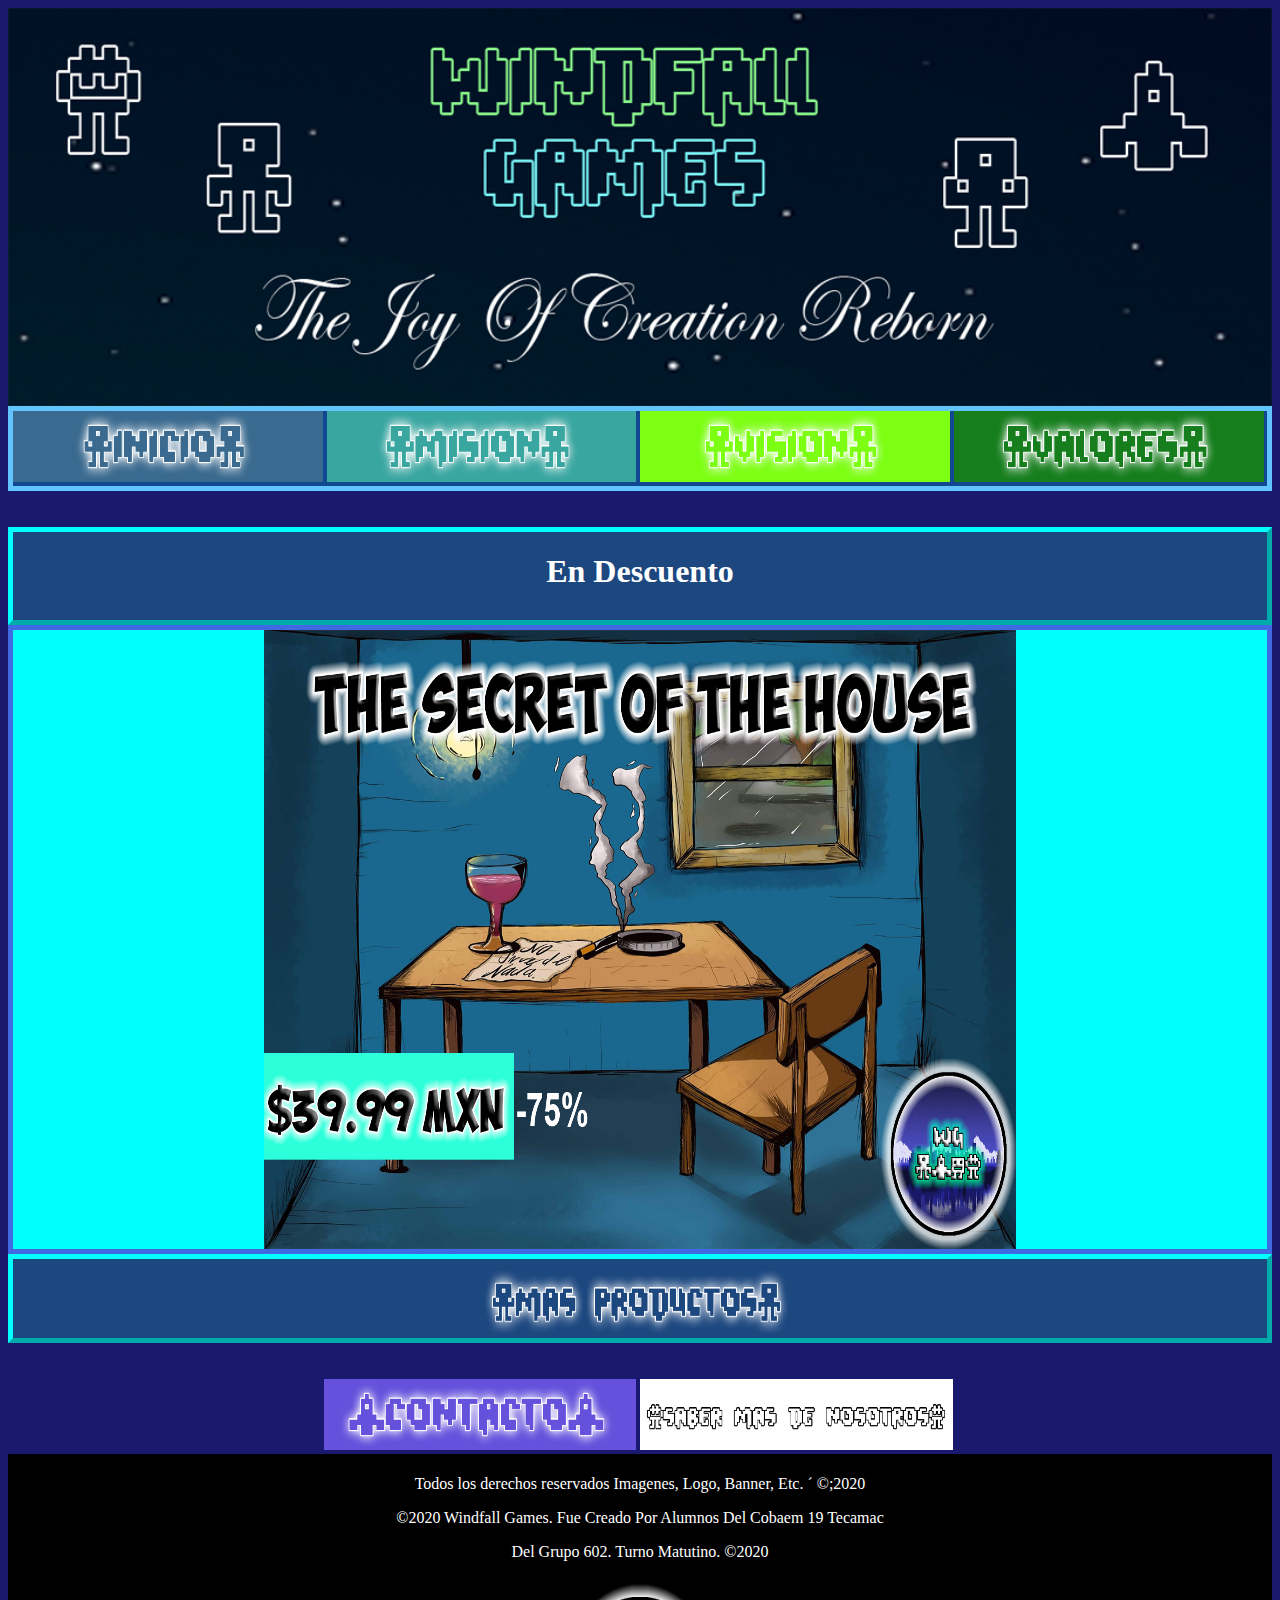
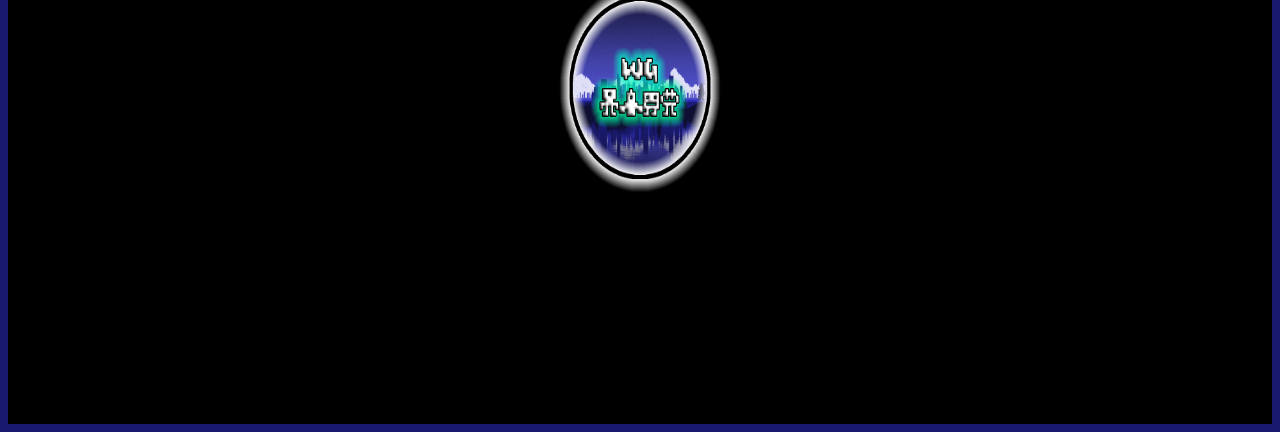
<file: Index.html>
<html>
    <head> 
       <link rel="stylesheet" href="css/Estilo.css" type="text/css">
        <title> Windfall Games </title>
    </head> 
    <body bgcolor="midnightblue">
  <center> <img src="img/Banner.jpg" width="100%" height="45%"> </center>
  <div id="Ind">
    <a href="/Index.html">
      <img src="img/Inicio.jpg" width="24.7%" height="8%"></a>
      <a href="html/Mision.html">
      <img src="img/Mision.jpg" width="24.7%" height="8%"></a>
      <a href="html/Vision.html">
      <img src="img/Vision.jpg" width="24.7%" height="8%"></a>
      <a href="html/Valores.html">
      <img src="img/Valores.jpg" width="24.7%" height="8%"></a>
  </div>
   <br></br>
  <div id="cont">
    <h1 align="center">En Descuento</h1>
 </div>
 <div id="J1">
   <tr>
  <a href="html/Error.html">
 <td> <center><img class="imagen"<img src="img/J1.jpg" width="60%" height="70%"alt="J1"> </td> </a></center>
</tr>
 </div>
 <div id="Mas">
  <a href="html/Productos.html">
    <center> <img src="img/Productos.png" width="24.7%" height="9%"></a> </center>
  </div>
 <br> </br>
 <div>
  <img src="img/NA.png" width="24.7%" height="8%">
  <a href="https://www.facebook.com/Windfall-Games-inc-105348817899295">
  <img src="img/Contact.jpg" width="24.7%" height="8%"></a>
  <a href="html/Mas.html">
  <img src="img/Mas.jpg" width="24.7%" height="8%"></a>
  <img src="img/NA.png" width="24.7%" height="8%">
 </div>
  <div id="PIE">
    <p align="center"> Todos los derechos reservados Imagenes, Logo, Banner, Etc. &acute ©;2020</p>
    <p align="center"> ©2020 Windfall Games. Fue Creado Por Alumnos Del Cobaem 19 Tecamac</p>
    <p align="center"> Del Grupo 602. Turno Matutino. ©2020</p>
    </div>
    <div id="po">
      <center><img src="img/Empresa.jpg" width="13%" height="48%"></center>
    </div>
  </body>
</html>
</file>
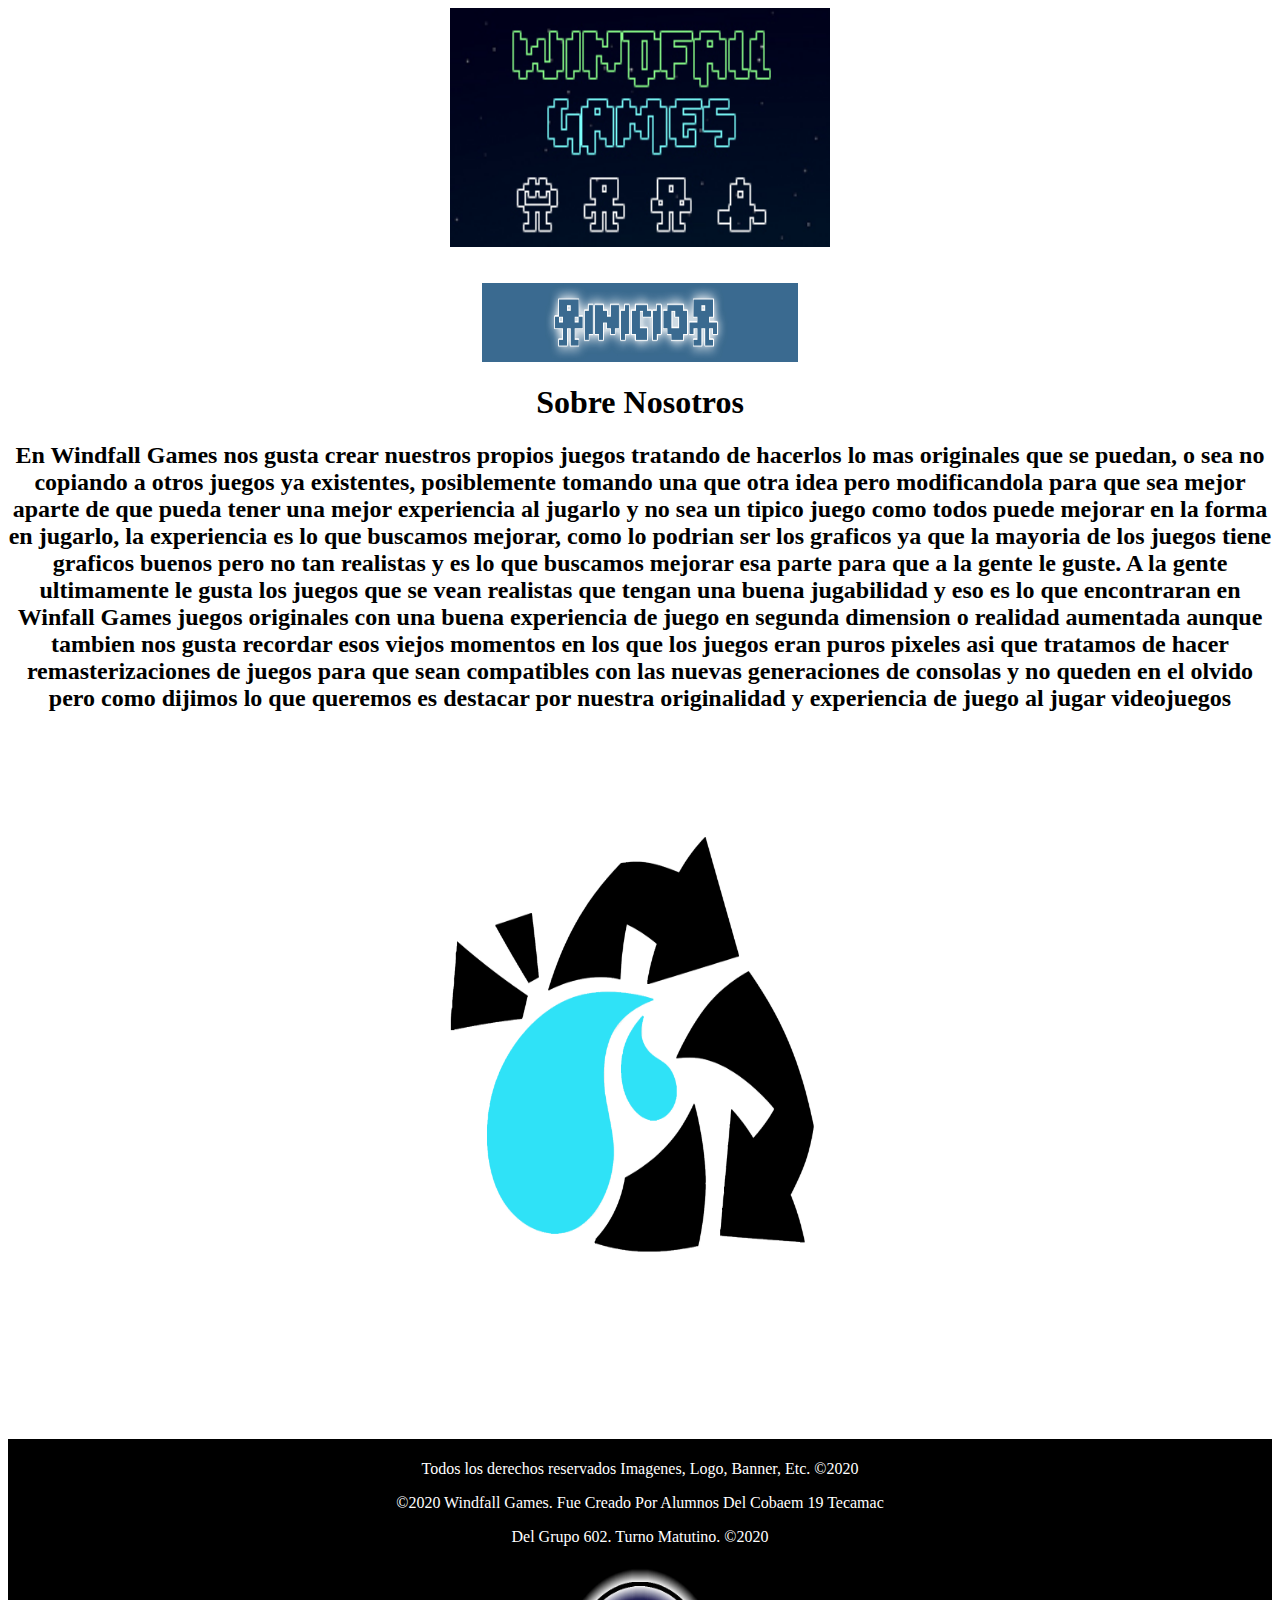
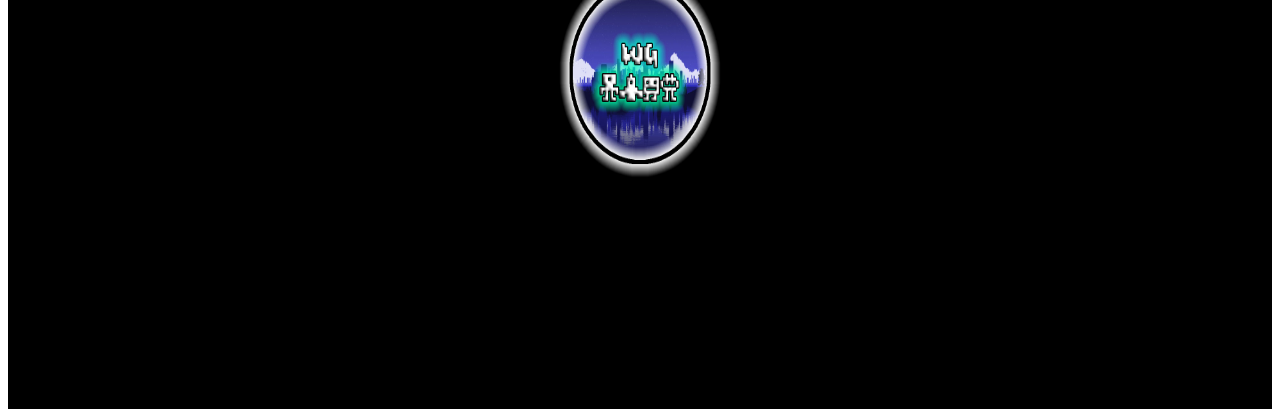
<file: html/Mas.html>
<html>
    <head>
        <link rel="stylesheet" href="../css/Estilo.css" type="text/css">
        <title> Sobre Nosotros </title>
    </head>
    <body>
            <center> <img src="../img/Banner2.jpg" width="30%" height="27%"></center>
        <div>
            <br> </br>
            <a href="/Index.html"></center>
            <center><img src="../img/Inicio.jpg" width="25%" height="9%"></a>
        <h1 align="center">Sobre Nosotros</h1>
        <div id=vis>
            <h2 align="center"> En Windfall Games nos gusta crear nuestros propios juegos tratando de hacerlos lo mas originales que se puedan, o sea no copiando a otros juegos ya existentes, posiblemente tomando una que otra idea pero modificandola para que sea mejor 
                aparte de que pueda tener una mejor experiencia al jugarlo y no sea un tipico juego como todos puede 
                mejorar en la forma en jugarlo, la experiencia es lo que buscamos mejorar, como lo podrian ser los graficos ya que la mayoria de los juegos tiene graficos buenos pero no tan realistas y es lo que buscamos mejorar esa parte para que a la gente le guste. 
                A la gente ultimamente le gusta los juegos que se vean realistas que tengan una buena jugabilidad y eso es lo que encontraran en Winfall Games juegos originales con una buena experiencia de juego en segunda dimension o realidad aumentada 
                aunque tambien nos gusta recordar esos viejos momentos en los que los juegos eran puros pixeles asi que tratamos de hacer remasterizaciones de juegos para que sean compatibles con las nuevas generaciones de consolas y no queden en el olvido 
                pero como dijimos lo que queremos es destacar por nuestra originalidad y experiencia de juego al jugar videojuegos </h2>
        </div>
        <center><img src="../img/Inn.png" width="42%" height="80%"></center>
          <div id="PIE">
            <p align="center"> Todos los derechos reservados Imagenes, Logo, Banner, Etc. ©2020</p>
            <p align="center"> ©2020 Windfall Games. Fue Creado Por Alumnos Del Cobaem 19 Tecamac</p>
            <p align="center"> Del Grupo 602. Turno Matutino. ©2020</p>
            </div>
            <div id="po">
            <center><img src="../img/Empresa.jpg" width="13%" height="48%"></center>
         </div>
    </body>
</html>
</file>
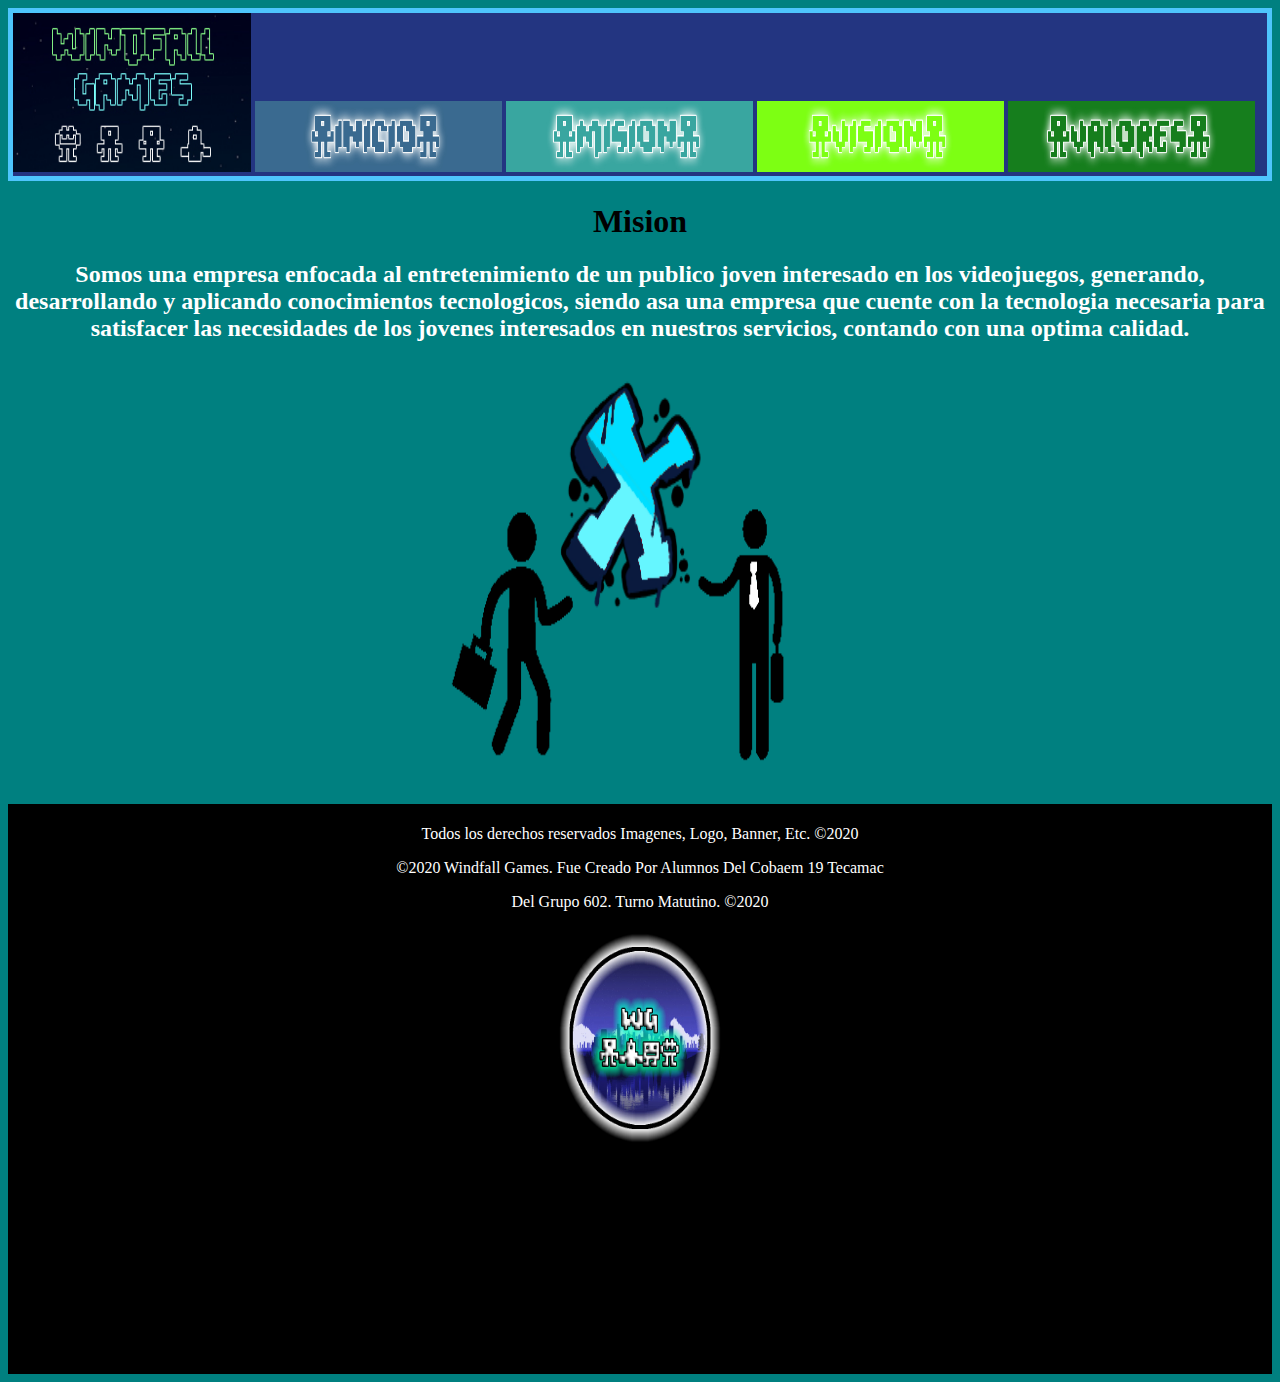
<file: html/Mision.html>
<html>
    <head>
        <link rel="stylesheet" href="../css/Estilo.css" type="text/css">
        <title> Mision </title>
    </head>
    <body bgcolor="Teal">
        <div id="main">
         <img src="../img/Banner2.jpg" width="19%" height="18%"> 
            <a href="/Index.html">
            <img src="../img/Inicio.jpg" width="19.7%" height="8%"></a>
            <a href="Mision.html">
            <img src="../img/Mision.jpg" width="19.7%" height="8%"></a>
            <a href="Vision.html">
            <img src="../img/Vision.jpg" width="19.7%" height="8%"></a>
            <a href="Valores.html">
            <img src="../img/Valores.jpg" width="19.7%" height="8%"></a>
          </div>
        <h1 align="center">Mision</h1>
        <div id=mis>
            <h2 align="center"> Somos una empresa enfocada al entretenimiento de un publico joven interesado en los videojuegos, 
            generando, desarrollando y aplicando conocimientos tecnologicos, siendo asa una empresa que cuente con la tecnologia 
            necesaria para satisfacer las necesidades de los jovenes interesados en nuestros servicios, contando con una optima calidad. </h2>
        </div>
      <center><img src="../img/Mision.png" width="37%" height="50%"></center>
          <div id="PIE">
            <p align="center"> Todos los derechos reservados Imagenes, Logo, Banner, Etc. ©2020</p>
            <p align="center"> ©2020 Windfall Games. Fue Creado Por Alumnos Del Cobaem 19 Tecamac</p>
            <p align="center"> Del Grupo 602. Turno Matutino. ©2020</p>
            </div>
            <div id="po">
              <center><img src="../img/Empresa.jpg" width="13%" height="48%"></center>
            </div>
    </body>
</html>
</file>
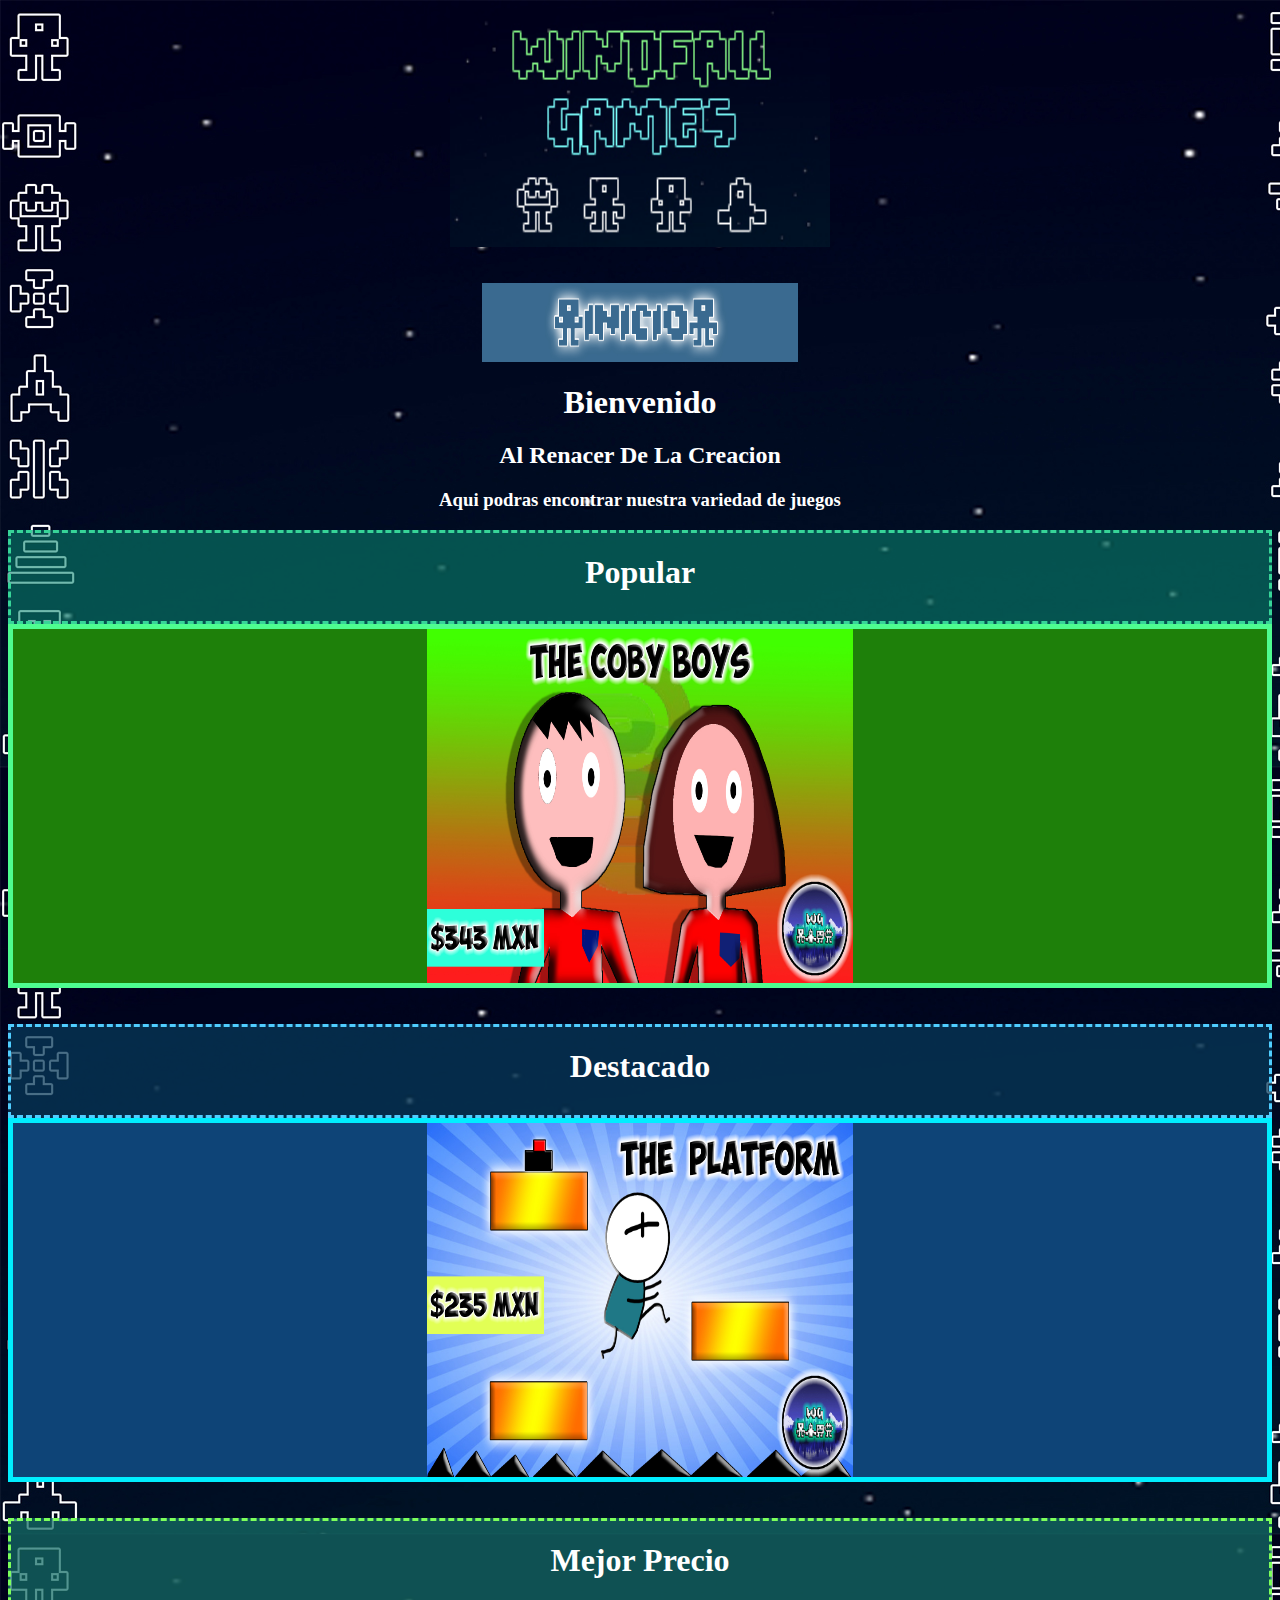
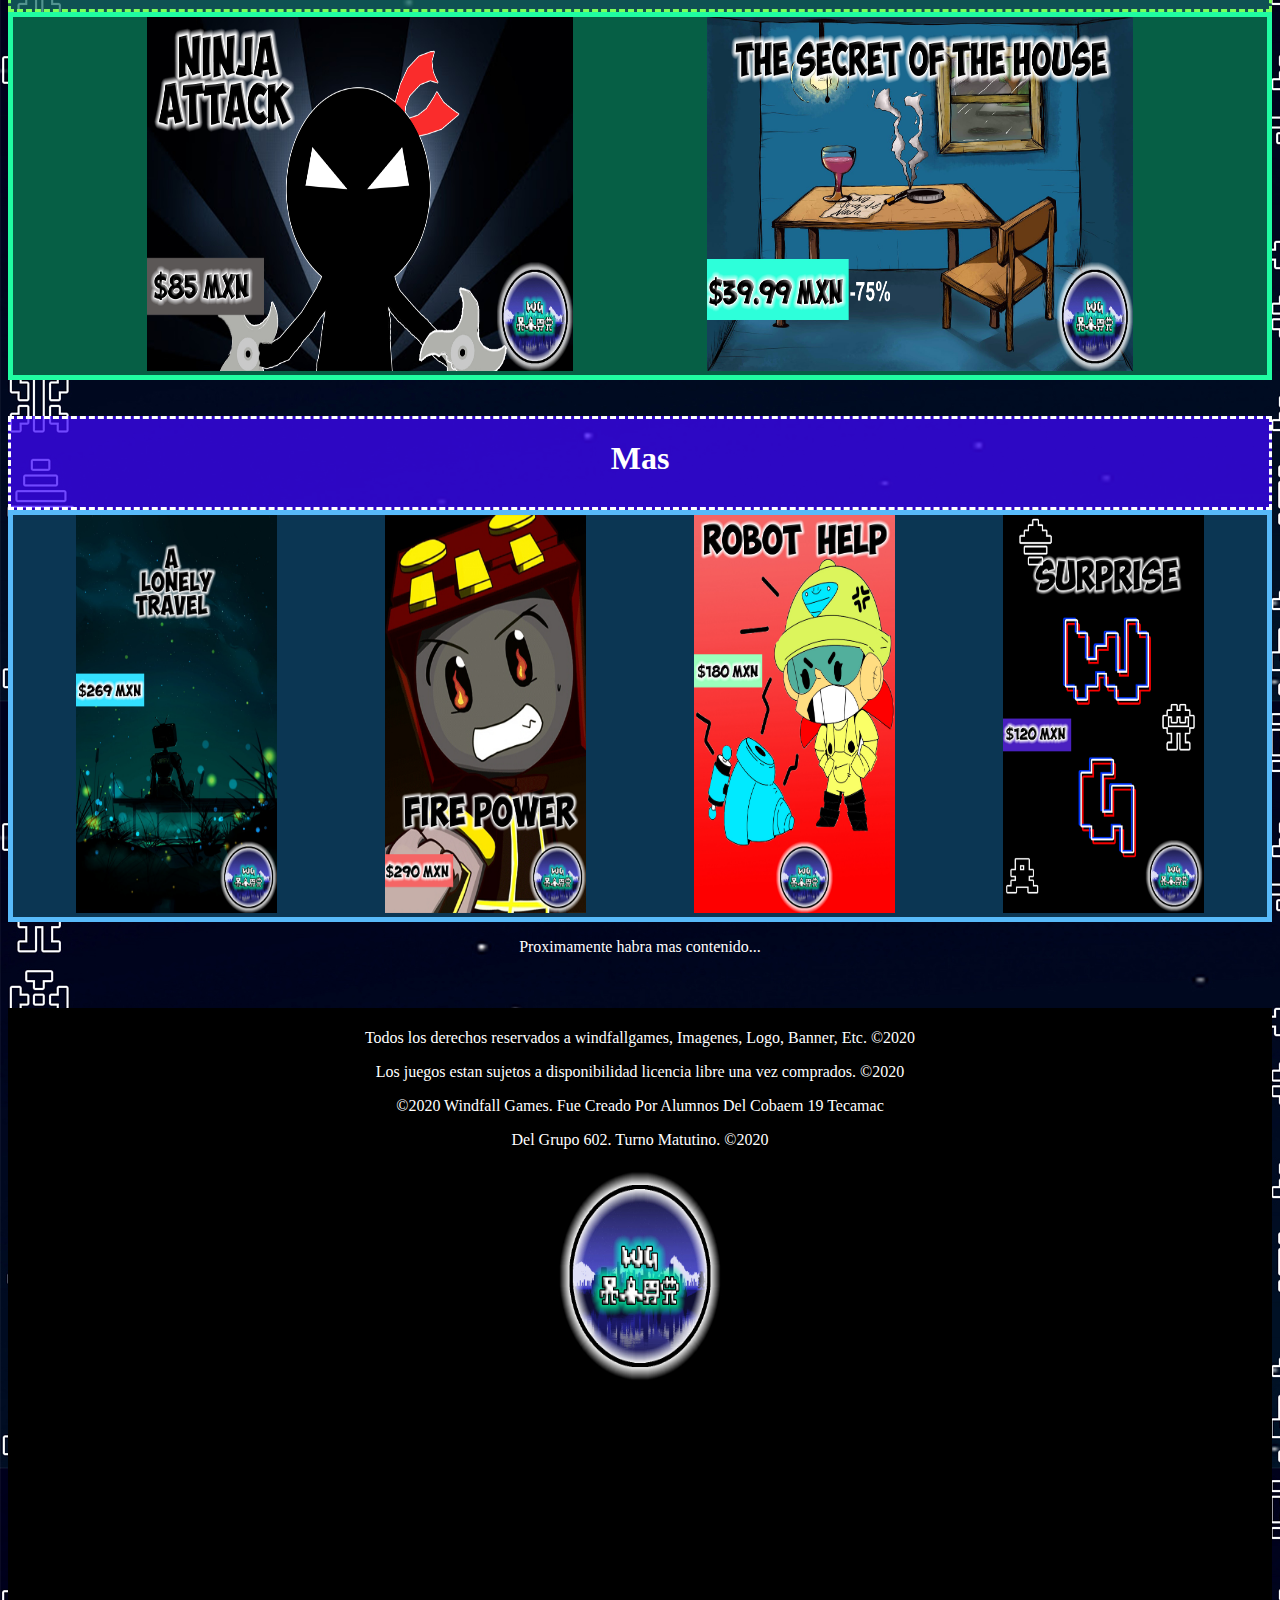
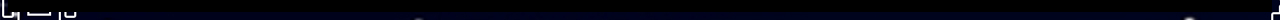
<file: html/Productos.html>
<html>
    <head>
        <link rel="stylesheet" href="../css/Estilo.css" type="text/css">
        <title> Mas Productos </title>
    </head>
    <body background="../img/bg.jpg">
            <center> <img src="../img/Banner2.jpg" width="30%" height="27%"></center>
        <div>
            <br> </br>
            <a href="/Index.html"></center>
            <center><img src="../img/Inicio.jpg" width="25%" height="9%"></a>
                <div id=Pro>
        <h1 align="center">Bienvenido</h1>
        <h2 align="center">Al Renacer De La Creacion</h2>
        <h3 align="center">Aqui podras encontrar nuestra variedad de juegos</h3>
    </div>
    <div id="W">
        <h1 align="center">Popular</h1>
     </div>
     <div id="J2">
       <tr>
      <a href="../html/Error.html">
     <td> <center><img class="imagen"<img src="../img/J2.jpg" width="34%" height="40%"alt="J1"></a></td></center>
    </tr>
     </div>
     <br></br>
     <div id="Wb">
        <h1 align="center">Destacado</h1>
     </div>
     <div id="J3">
       <tr>
      <a href="../html/Error.html">
     <td> <center><img class="imagen"<img src="../img/J3.jpg" width="34%" height="40%"alt="J1"></a></td></center>
    </tr>
     </div>
     <br></br>
     <div id="Wg">
        <h1 align="center">Mejor Precio</h1>
     </div>
     <div id="J4">
        <tr>
        <a href="../html/Error.html">
            <td> <img class="imagen"<img src="../img/J4.jpg" width="34%" height="40%"alt="J1"></a></td>
            <img src="../img/NA.png" width="10%" height="8%">
        <a href="../html/Error.html">
            <td><img class="imagen"<img src="../img/J1.jpg" width="34%" height="40%"alt="J1"></a></td>
    </tr>
     </div>
     <br></br>
     <div id="Mo">
        <h1 align="center">Mas</h1>
     </div>
     <div id="J5">
       <tr>
      <a href="../html/Error.html">
     <td> <img class="imagen"<img src="../img/J5.jpg" width="16%" height="45%"alt="J1"></a></td>
     <img src="../img/NA.png" width="8%" height="8%">
     <a href="../html/Error.html">
        <td> <img class="imagen"<img src="../img/J6.jpg" width="16%" height="45%"alt="J1"></a></td>
        <img src="../img/NA.png" width="8%" height="8%">
    <a href="../html/Error.html">
        <td> <img class="imagen"<img src="../img/J7.jpg" width="16%" height="45%"alt="J1"></a></td>
        <img src="../img/NA.png" width="8%" height="8%">
        <a href="../html/Error.html">
           <td> <img class="imagen"<img src="../img/J8.jpg" width="16%" height="45%"alt="J1"></a></td>
       </tr>
     </div>
     <div id="END">
     <p align="center" aria-colcount="white">Proximamente habra mas contenido...</p>
    </div>
     <br></br>
          <div id="PIE">
            <p align="center"> Todos los derechos reservados a windfallgames, Imagenes, Logo, Banner, Etc. ©2020</p>
            <p align="center"> Los juegos estan sujetos a disponibilidad licencia libre una vez comprados. ©2020</p>
            <p align="center"> ©2020 Windfall Games. Fue Creado Por Alumnos Del Cobaem 19 Tecamac</p>
            <p align="center"> Del Grupo 602. Turno Matutino. ©2020</p>
            </div>
            <div id="po">
            <center><img src="../img/Empresa.jpg" width="13%" height="48%"></center>
         </div>
    </body>
</html>
</file>
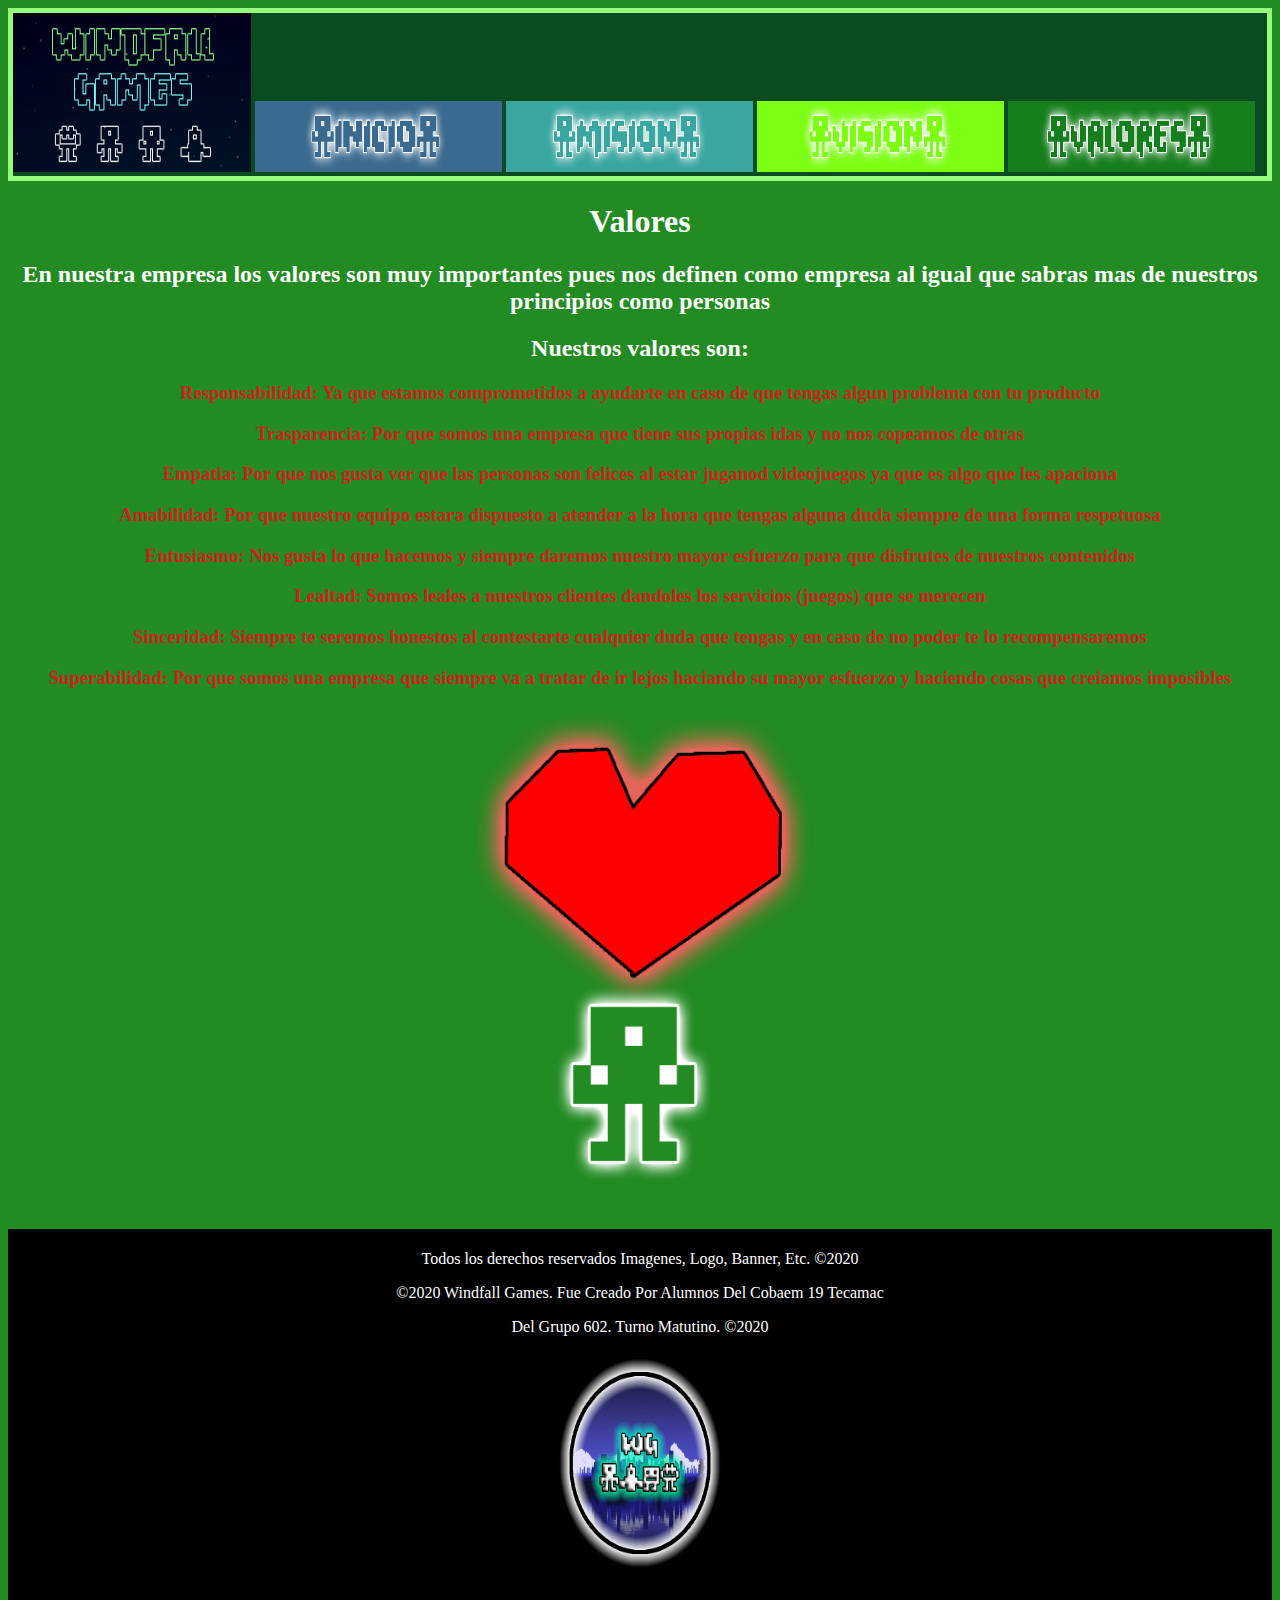
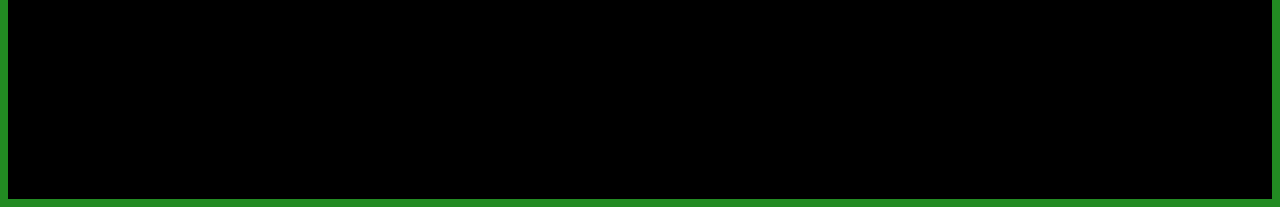
<file: html/Valores.html>
<html>
    <head>
        <link rel="stylesheet" href="../css/Estilo.css" type="text/css">
        <title> Valores </title>
    </head>
    <body bgcolor="forestgreen">
        <div id="main3">
         <img src="../img/Banner2.jpg" width="19%" height="18%"> 
            <a href="/Index.html">
            <img src="../img/Inicio.jpg" width="19.7%" height="8%"></a>
            <a href="Mision.html">
            <img src="../img/Mision.jpg" width="19.7%" height="8%"></a>
            <a href="Vision.html">
            <img src="../img/Vision.jpg" width="19.7%" height="8%"></a>
            <a href="Valores.html">
            <img src="../img/Valores.jpg" width="19.7%" height="8%"></a>
            </div>
            <div id="V">
        <h1 align="center">Valores</h1>
            <h2 align="center"> En nuestra empresa los valores son muy importantes pues nos definen como empresa al igual que 
              sabras mas de nuestros principios como personas</h2>
              <h2 align="center">Nuestros valores son:</h2>
            </div>
            <div id="val">
              <h3 align="center">Responsabilidad: Ya que estamos comprometidos a ayudarte en caso de que tengas algun problema con tu producto</h3>
              <h3 align="center">Trasparencia: Por que somos una empresa que tiene sus propias idas y no nos copeamos de otras </h3> 
              <h3 align="center">Empatia: Por que nos gusta ver que las personas son felices al estar juganod videojuegos ya que es algo que les apaciona </h3>   
              <h3 align="center">Amabilidad: Por que nuestro equipo estara dispuesto a atender a la hora que tengas alguna duda siempre de una forma respetuosa </h3> 
              <h3 align="center">Entusiasmo: Nos gusta lo que hacemos y siempre daremos nuestro mayor esfuerzo para que disfrutes de nuestros contenidos </h3> 
              <h3 align="center">Lealtad: Somos leales a nuestros clientes dandoles los servicios (juegos) que se merecen</h3>  
              <h3 align="center">Sinceridad: Siempre te seremos honestos al contestarte cualquier duda que tengas y en caso de no poder te lo recompensaremos </h3>  
              <h3 align="center">Superabilidad: Por que somos una empresa que siempre va a tratar de ir lejos haciando su mayor esfuerzo y haciendo cosas que creiamos imposibles </h3>
              <CENTER><img src="../img/Valores.png" width="37%" height="59%"></CENTER> 
            </div>
          <div id="PIE">
            <p align="center"> Todos los derechos reservados Imagenes, Logo, Banner, Etc. ©2020</p>
            <p align="center"> ©2020 Windfall Games. Fue Creado Por Alumnos Del Cobaem 19 Tecamac</p>
            <p align="center"> Del Grupo 602. Turno Matutino. ©2020</p>
            </div>
            <div id="po">
              <center><img src="../img/Empresa.jpg" width="13%" height="48%"></center>
            </div>
    </body>
</html>
</file>
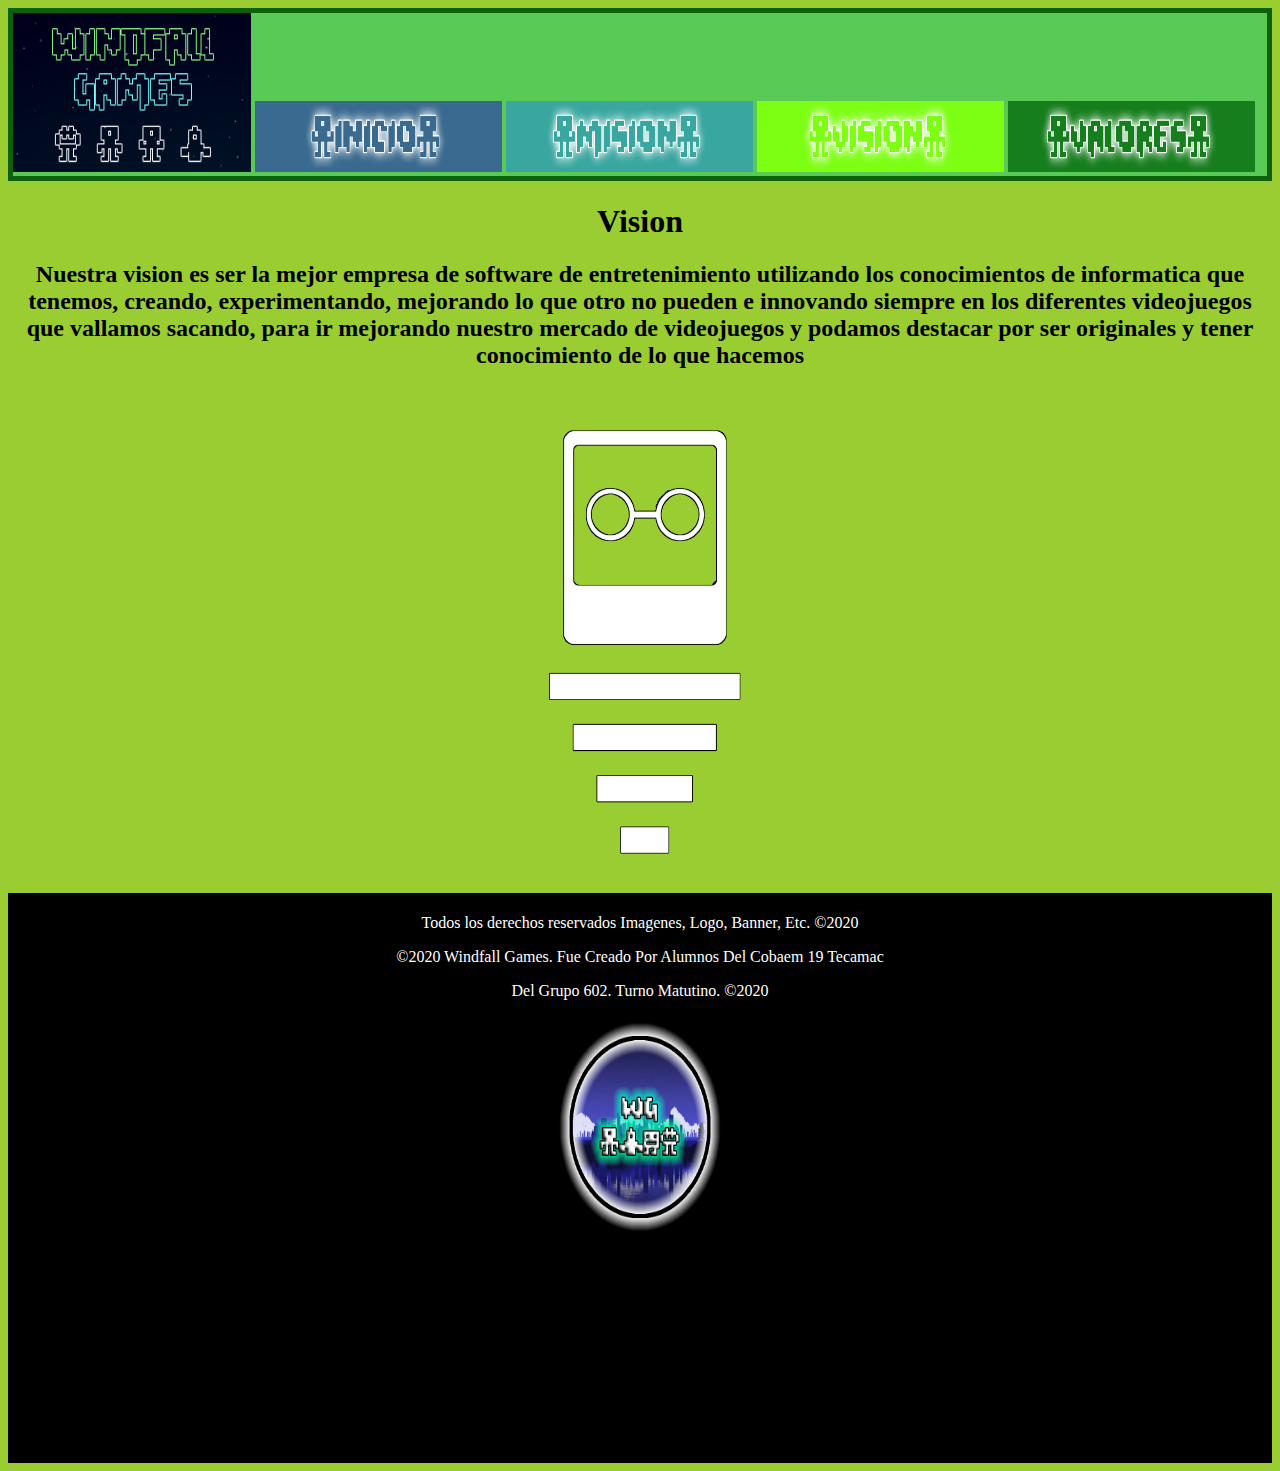
<file: html/Vision.html>
<html>
    <head>
        <link rel="stylesheet" href="../css/Estilo.css" type="text/css">
        <title> Vision </title>
    </head>
    <body bgcolor="yellowgreen">
        <div id="main2">
         <img src="../img/Banner2.jpg" width="19%" height="18%"> 
            <a href="/Index.html">
            <img src="../img/Inicio.jpg" width="19.7%" height="8%"></a>
            <a href="Mision.html">
            <img src="../img/Mision.jpg" width="19.7%" height="8%"></a>
            <a href="Vision.html">
            <img src="../img/Vision.jpg" width="19.7%" height="8%"></a>
            <a href="Valores.html">
            <img src="../img/Valores.jpg" width="19.7%" height="8%"></a>
          </div>
        <h1 align="center">Vision</h1>
        <div id=vis>
            <h2 align="center"> Nuestra vision es ser la mejor empresa de software de entretenimiento utilizando 
            los conocimientos de informatica que tenemos, creando, experimentando, mejorando lo que otro no pueden e innovando 
            siempre en los diferentes videojuegos que vallamos sacando, para ir mejorando nuestro mercado de videojuegos 
            y podamos destacar por ser originales y tener conocimiento de lo que hacemos</h2>
        </div>
        <center><img src="../img/Prueb.png" width="37%" height="57%"></center>
          <div id="PIE">
            <p align="center"> Todos los derechos reservados Imagenes, Logo, Banner, Etc. ©2020</p>
            <p align="center"> ©2020 Windfall Games. Fue Creado Por Alumnos Del Cobaem 19 Tecamac</p>
            <p align="center"> Del Grupo 602. Turno Matutino. ©2020</p>
            </div>
            <div id="po">
              <center><img src="../img/Empresa.jpg" width="13%" height="48%"></center>
            </div>
    </body>
</html>
</file>
<file: css/Estilo.css>
#PIE{
    border-width: thick;
    border-style: solid;
    border-color: black;
    background-color: black;
    color: white;
    
}
#po{
    border-color: black;
    background-color: black;
    height: 50%;;
}
#mis{
    color: white;
}
#cont{
    border-width: thick;
    border-style: outset;
    border-color: aqua;
    background-color: rgba(30, 93, 134, 0.692);
    height: 10%;
    color: white;
}
#J1{
    border-width: thick;
    border-style: solid;
    border-width: 50%;
    border-color:royalblue;
    background-color: cyan;

}
#p{
    color: firebrick;
}
#Er{
    color: white;
}
#val{
    color: rgb(211, 31, 31);
}
#v{
    color: white;
}
.imagen:hover{
    transform: scale(1.2,1.1);
}
#Va{
    float: right;
}
#Mas{
    border-width: 50%;
    border-width: thick;
    border-style: outset;
    border-color: aqua;
    background-color: rgba(30, 93, 134, 0.692);
}
#Pro{
    color: white;
}
#W{
    border-width: Solid;
    border-style: dashed;
    border-color: rgb(55, 212, 152);
    background-color: rgba(9, 133, 112, 0.575);
    height: 10%;
    color: white;
}
#J2{
    border-width: thick;
    border-style: solid;
    border-width: 10%;
    border-right: 20%; 
    border-collapse: 30%;
    border-color: rgba(79, 255, 146, 0.986);
    background-color: rgb(30, 128, 10);
}
#Wb{
    border-width: Solid;
    border-style: dashed;
    border-color: rgb(80, 205, 255);
    background-color: rgba(7, 57, 90, 0.733);
    height: 10%;
    color: white;
}
#J3{
    border-width: thick;
    border-style: solid;
    border-width: 10%;
    border-right: 20%; 
    border-collapse: 30%;
    border-color: rgb(0, 238, 255);
    background-color: rgb(14, 68, 119);
}
#Wg{
    border-width: Solid;
    border-style: dashed;
    border-color: rgb(124, 255, 91);
    background-color: rgba(20, 110, 103, 0.733);
    height: 10%;
    color: white;
}
#J4{
    border-width: thick;
    border-style: solid;
    border-width: 10%;
    border-right: 20%; 
    border-collapse: 30%;
    border-color: rgba(33, 255, 163, 0.986);
    background-color: rgb(6, 95, 69);
}
#Mo{
    border-width: Solid;
    border-style: dashed;
    border-color: rgb(255, 255, 255);
    background-color: rgba(61, 7, 255, 0.733);
    height: 10%;
    color: white;
}
#J5{
    border-width: thick;
    border-style: solid;
    border-width: 10%;
    border-right: 20%; 
    border-collapse: 30%;
    border-color: rgba(89, 188, 253, 0.986);
    background-color: rgb(11, 54, 83);
}
#END{
    color: white;
}
#main{
    border-width: thick;
    border-style: solid;
    border-width: 10%;
    border-right: 20%; 
    border-collapse: 30%;
    border-color: rgba(79, 199, 255, 0.986);
    background-color: rgb(35, 53, 129);
}
#main2{
    border-width: thick;
    border-style: solid;
    border-width: 10%;
    border-right: 20%; 
    border-collapse: 30%;
    border-color: rgba(12, 95, 9, 0.986);
    background-color: rgb(88, 202, 85)
}
#main3{
    border-width: thick;
    border-style: solid;
    border-width: 10%;
    border-right: 20%; 
    border-collapse: 30%;
    border-color: rgba(150, 255, 124, 0.986);
    background-color: rgb(10, 75, 32);
}
#Ind{
        border-width: thick;
        border-style: solid;
        border-width: 8%;
        border-right: 9; 
        border-collapse: 30%;
        border-color: rgba(100, 198, 255, 0.986);
        background-color: rgb(17, 72, 145);
}
</file>
